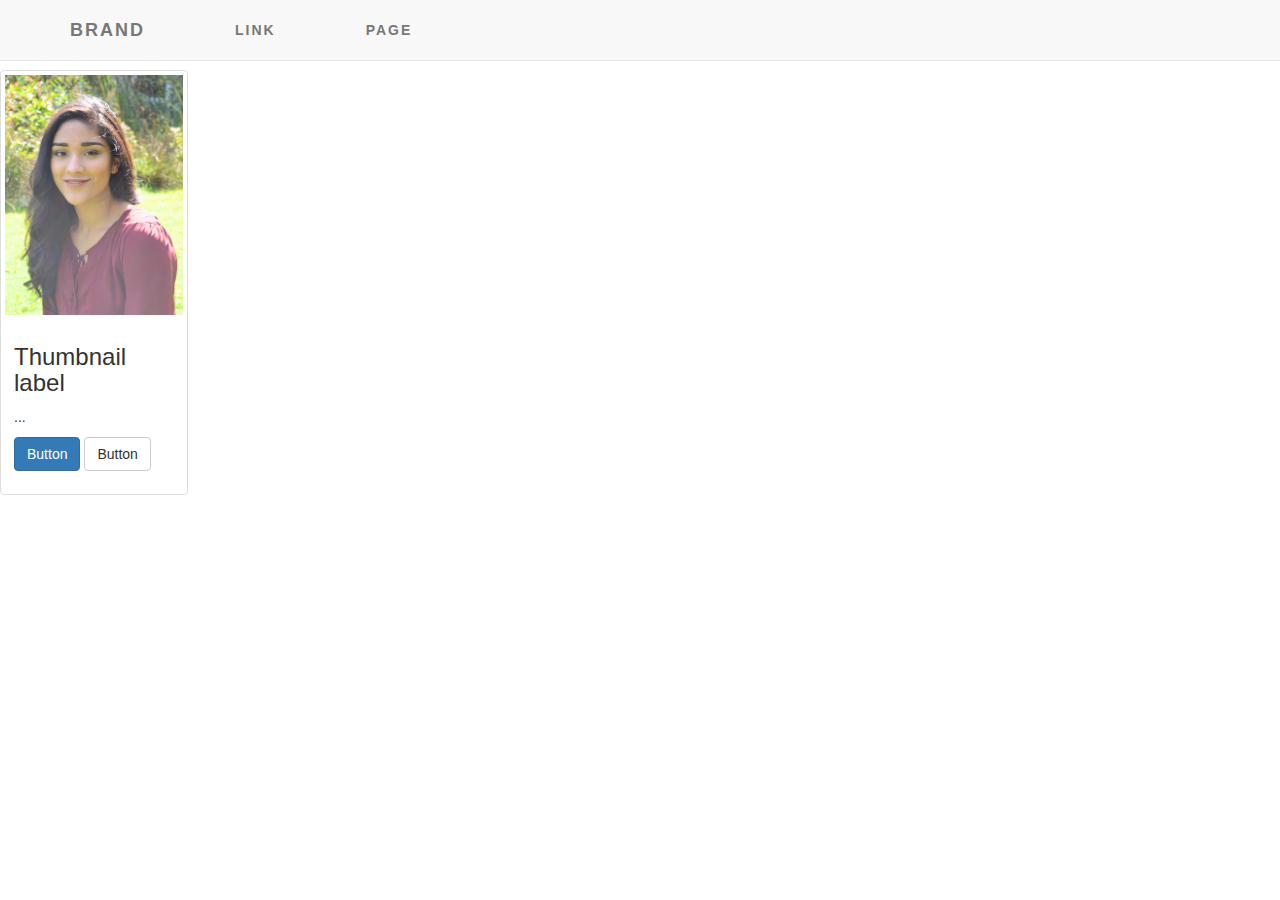
<file: hackday.html>
<!DOCTYPE html>
<!DOCTYPE html>
<html>
<head>


	<title> Mahema Singh </title>
	<link rel="stylesheet" type= "text/css" href= "style.css">
	<link href="https://maxcdn.bootstrapcdn.com/bootstrap/3.3.7/css/bootstrap.min.css" rel="stylesheet" integrity="sha384-BVYiiSIFeK1dGmJRAkycuHAHRg32OmUcww7on3RYdg4Va+PmSTsz/K68vbdEjh4u" crossorigin="anonymous">
	<script src="https://maxcdn.bootstrapcdn.com/bootstrap/3.3.7/js/bootstrap.min.js" integrity="sha384-Tc5IQib027qvyjSMfHjOMaLkfuWVxZxUPnCJA7l2mCWNIpG9mGCD8wGNIcPD7Txa" crossorigin="anonymous"></script>

</head>
<body>
	
   <h1 id="name"> Mahema Singh </h1>
   



<nav class="navbar navbar-default navbar-fixed-top">
  <div class="container">
    <a class="navbar-brand" href="#">Brand</a>
     <ul class="nav navbar-nav">
     <li>
     <a href=#>Link</a>
     </li>
     <li>
     <a href=#>Page</a>
     </li>
     </ul>

  </div>
</nav>



<div class="row">
  <div class="col-sm-3 col-md-2">
    <div class="thumbnail">
      <img src= "Mahema-Portrait 080_Fotor.jpg" alt="...">
      <div class="caption">
        <h3>Thumbnail label</h3>
        <p>...</p>
        <p><a href="#" class="btn btn-primary" role="button">Button</a> <a href="#" class="btn btn-default" role="button">Button</a></p>
      </div>
    </div>
  </div>
</div>

</body>

</html>
</file>
<file: style.css>
/*font-family: 'Playfair Display', serif;
font-family: 'Raleway', sans-serif;*/

html {
  box-sizing: border-box;
}
*, *:before, *:after {
  box-sizing: inherit;
}

/* GLOBAL */
body {
	font-family: 'Raleway', sans-serif;
	margin: 0;
	padding: 0;
	color: black;
	background: white;
	height: 100%;
}

a {
	text-decoration: none;
	color: lightskyblue;
	font-weight: 700;
}

a:hover {
	color: darkgrey;
}

hr {
	max-width: 840px;
}


img {
	max-width: 100%;
}

.description {
	text-align: justify;
	font-size: 0.9em;
	padding: 0 20px;
}

.thirds {
	text-align: center;
}

.thirds img {
	width: 32%;
}

.inline {
	display: inline-block;
	text-align: left;
}

div .small {
	text-align: left;
	font-size: 10px;
	letter-spacing: 2px;
}

/* NAV */
nav {
	position: fixed;
	background: white;
	width: 100%;
	text-align: center;
	z-index: 100;
}

nav a {
	color: lightskyblue;
	padding: 5px;
	margin: 5px 30px;
	display: inline-block;
	letter-spacing: 2px;
	text-transform: uppercase;
	font-weight: 700;
}

nav #active {
	color: black;
}

/* MAIN */
main {
	padding: 75px 15px;
	opacity: 0;
	animation: fadein 1s;
	animation-fill-mode: forwards;
}

.headline {
	position: absolute;
	padding: 25px;
	top: 50%;
	left: 50%;
	transform: translate(-50%, -50%);
	font-size: 96px;
	font-weight: 700;
	opacity: 0;
	animation: fadein 2s;
	animation-delay: .5s;
	animation-fill-mode: forwards;
}

miniheadline{
	animation: fadein 4s;
	animation-delay: .5s;
	animation-fill-mode: forwards;
}



@keyframes fadein {
    from { opacity: 0; }
    to   { opacity: 1; }
}

.fixed-bottom {
	position: fixed;
}

section {
	padding: 20px 10px 20px 10px;
	max-width: 840px;
	margin: 0 auto;
	line-height: 1.25;
	overflow: hidden;
}

section h1 {
	font-family: 'Playfair Display', serif;
	margin: 0;
	padding-bottom: 25px;
}

section h3, section h4 , section ul {
	margin: 0px;
}

section h3 + p, section h4 + p {
	margin: 5px 0px;
}

section p {
	margin: 15px 0px;
	text-align: justify;
}

/* CONTACT */
.link-box {
	border: 2px solid lightskyblue;
	padding: 7px;
	letter-spacing: 2px;
	border-radius: 7px;
	display: inline-block;
}

.link-box:hover {
	color: darkgrey;
	border: 2px solid darkgrey;
}

.contact li {
	list-style-type: none;
	padding: 5px 0px;
}

.contact .fa {
	color: darkgrey;
	font-size: 20px;
	margin-right: 30px;
}

/* FOOTER */
footer {
	bottom: 0;
	padding-bottom: 25px;
	text-align: center;
	width: 100%;
}

footer ul, footer li, footer p{
	list-style-type: none;
    margin: 0;
    padding: 0px 10px;
    display: inline-block;
}

@media (max-width: 839px) {
	nav a {
		margin: 5px 15px;
	}
}

/*nav menu*/
@media (max-width: 639px) {
	.contact {
		padding-left: 0;
	}
}

@media (max-width: 410px) {
	main {
		padding: 100px 15px 30px 15px;
	}

	.contact .fa {
		margin-right: 20px;
	}

	.contact a {
		font-size: 12px;
	}

	.col-wide, .col-narrow {
		width: 100%;
	}
}

.about_image{
  padding-right: 20px;
}

.about_image2{
  padding-left: 20px;
}
</file>
